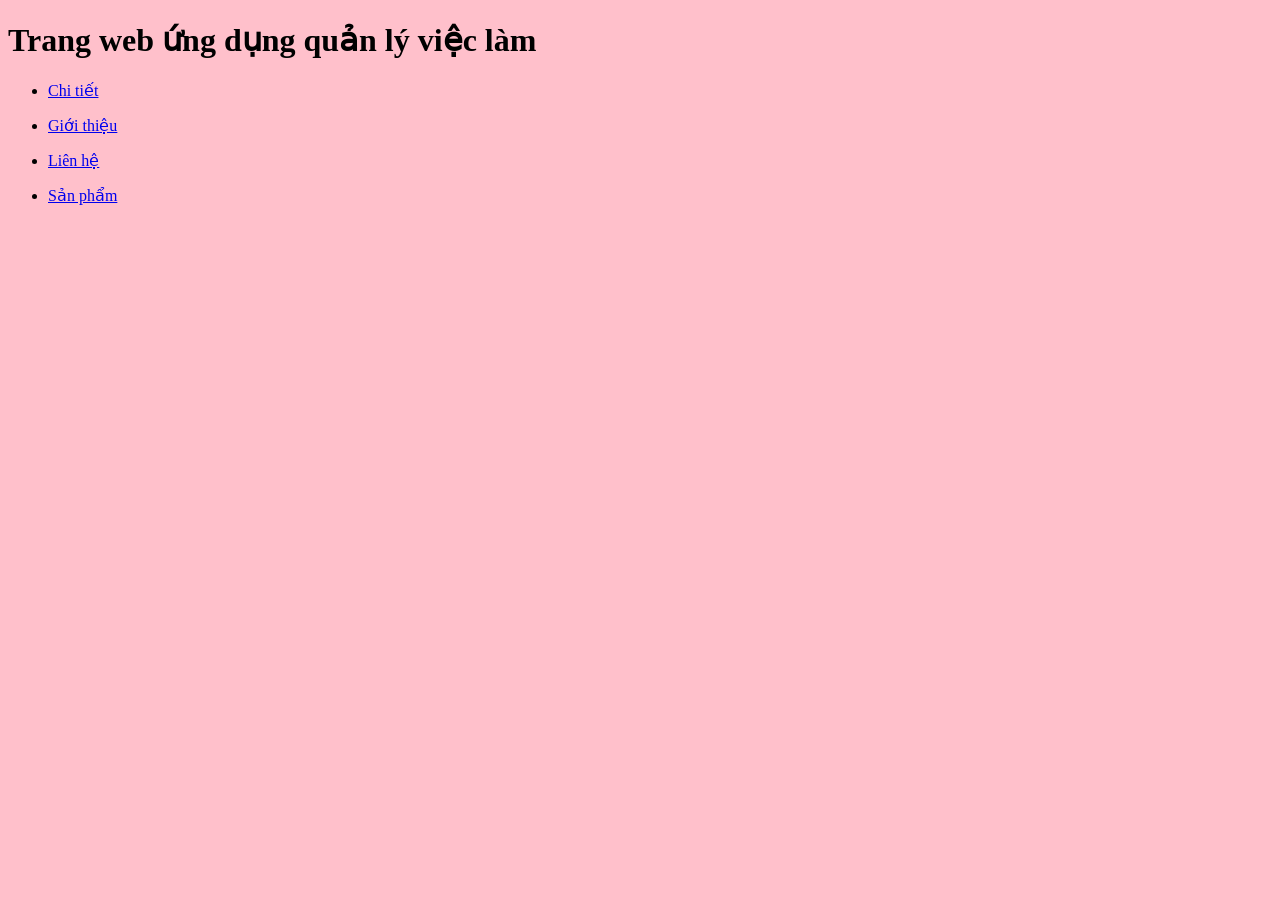
<file: index.html>
<!DOCTYPE html>
<html lang="vi">
<head>
    <meta charset="UTF-8">
    <link  rel="stylesheet" href="css/style.css">
   
    <title>Trang web ứng dụng quản lý việc làm</title>
</head>
<body>
    <div>
    <h1>Trang web ứng dụng quản lý việc làm</h1>
    <ul>
        <li><a href="html/chi-tiet.html">Chi tiết</a></li>
    </ul>
    <ul>
        <li><a href="html/gioi-thieu.html">Giới thiệu</a></li>
    </ul>
    <ul>
        <li><a href="html/lien-he.html">Liên hệ</a></li>
    </ul>
    <ul>
        <li><a href="html/san-pham.html">Sản phẩm</a></li>
    </ul>
    </div>
</body>
</html>
</file>
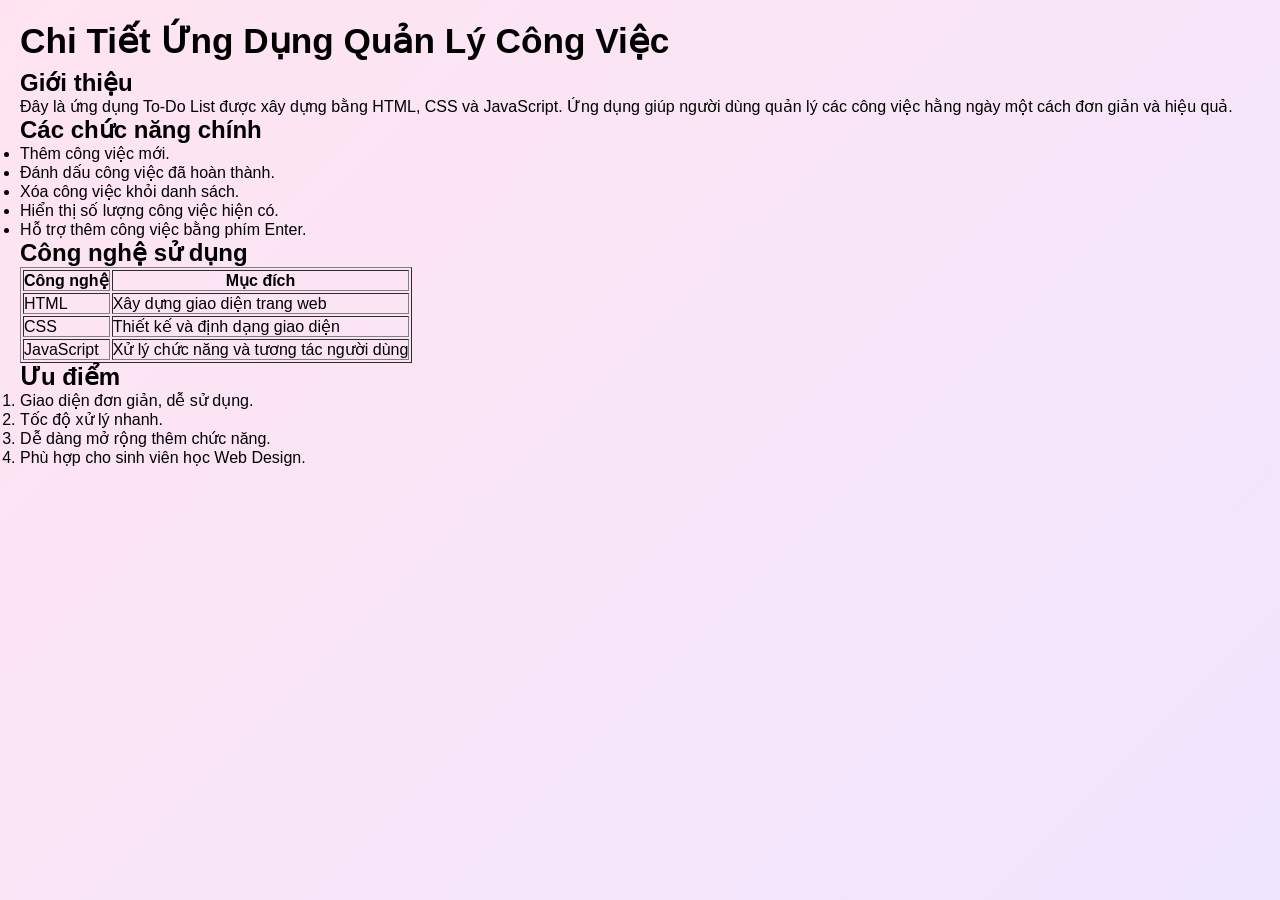
<file: html/chi-tiet.html>
<!DOCTYPE html>
<html lang="vi">
<head>
    <meta charset="UTF-8">
    <meta name="viewport" content="width=device-width, initial-scale=1.0">

    <title>Chi Tiết Ứng Dụng</title>

    <link rel="stylesheet" href="../css/style1.css">
</head>
<body>

    <h1>Chi Tiết Ứng Dụng Quản Lý Công Việc</h1>

    <h2>Giới thiệu</h2>
    <p>
        Đây là ứng dụng To-Do List được xây dựng bằng HTML, CSS và JavaScript.
        Ứng dụng giúp người dùng quản lý các công việc hằng ngày một cách đơn giản và hiệu quả.
    </p>

    <h2>Các chức năng chính</h2>
    <ul>
        <li>Thêm công việc mới.</li>
        <li>Đánh dấu công việc đã hoàn thành.</li>
        <li>Xóa công việc khỏi danh sách.</li>
        <li>Hiển thị số lượng công việc hiện có.</li>
        <li>Hỗ trợ thêm công việc bằng phím Enter.</li>
    </ul>

    <h2>Công nghệ sử dụng</h2>
    <table border="1">
        <tr>
            <th>Công nghệ</th>
            <th>Mục đích</th>
        </tr>
        <tr>
            <td>HTML</td>
            <td>Xây dựng giao diện trang web</td>
        </tr>
        <tr>
            <td>CSS</td>
            <td>Thiết kế và định dạng giao diện</td>
        </tr>
        <tr>
            <td>JavaScript</td>
            <td>Xử lý chức năng và tương tác người dùng</td>
        </tr>
    </table>

    <h2>Ưu điểm</h2>
    <ol>
        <li>Giao diện đơn giản, dễ sử dụng.</li>
        <li>Tốc độ xử lý nhanh.</li>
        <li>Dễ dàng mở rộng thêm chức năng.</li>
        <li>Phù hợp cho sinh viên học Web Design.</li>
    </ol>

    

    

</body>
</html>
</file>
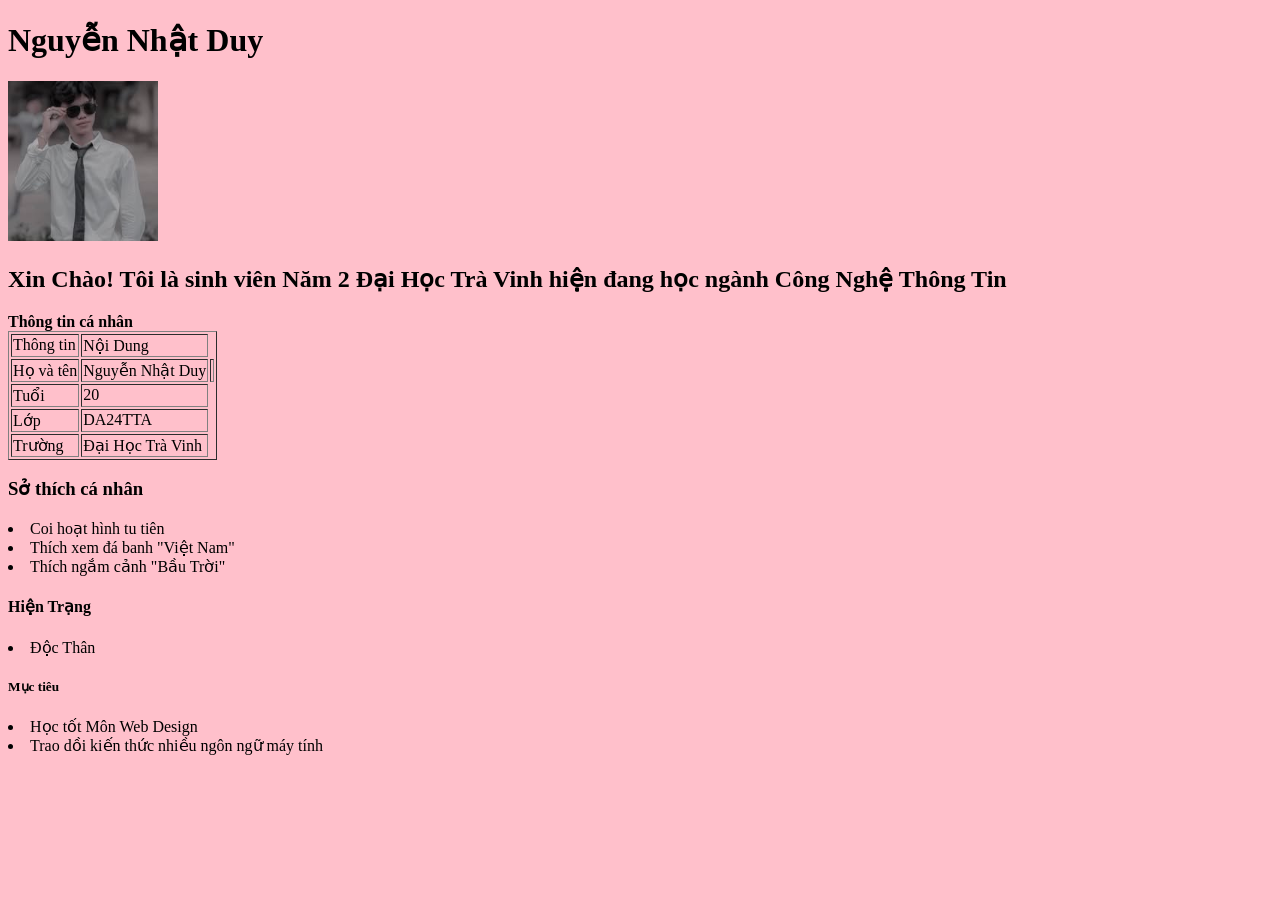
<file: html/gioi-thieu.html>
<!DOCTYPE html>


<html lang = "vi">


<head>

<title> Giới thiệu bản thân </title>


<meta charset = "utf-8">
<link rel = "stylesheet" href = "../css/style.css">


</head>



	
	<body>  
	
	<h1> Nguyễn Nhật Duy
	</h1>
		
	
 	
	<div>
	
	<img src="../assets/avatar.jpg" alt = "ảnh đại diện" style width = "150px"; height = "160px"; boder ="2">
		<h2> Xin Chào! Tôi là sinh viên Năm 2 Đại Học Trà Vinh hiện đang học ngành Công Nghệ Thông Tin </h2>
	</div>
	


	<table border = "1">
	<b>Thông tin cá nhân</b>
	<tr>
	<td>Thông tin <td>Nội Dung</td>
	</tr>

	<tr>
	<td>Họ và tên</td> <td>Nguyễn Nhật Duy<td>
	</tr>
	
	<tr>
	<td>Tuổi</td><td>20</td>
	</tr>

	<tr>  
	<td>Lớp</td><td>DA24TTA</td> 
	</tr>

	<tr>
	<td>Trường</td>		
	<td>Đại Học Trà Vinh</td>
	</tr>


	</table>
	

	<h3> Sở thích cá nhân </h3>
	

		<li> Coi hoạt hình tu tiên</li>
	

		<li> Thích xem đá banh "Việt Nam"</li>


		<li> Thích ngắm cảnh "Bầu Trời"</li>
	

		<h4> Hiện Trạng </h4>


		<li>Độc Thân</li>
	
		<h5>Mục tiêu </h5>


	<li>Học tốt Môn Web Design</li>
	
	<li>Trao dồi kiến thức nhiều ngôn ngữ máy tính</li>
	</body>

	

</html>
</file>
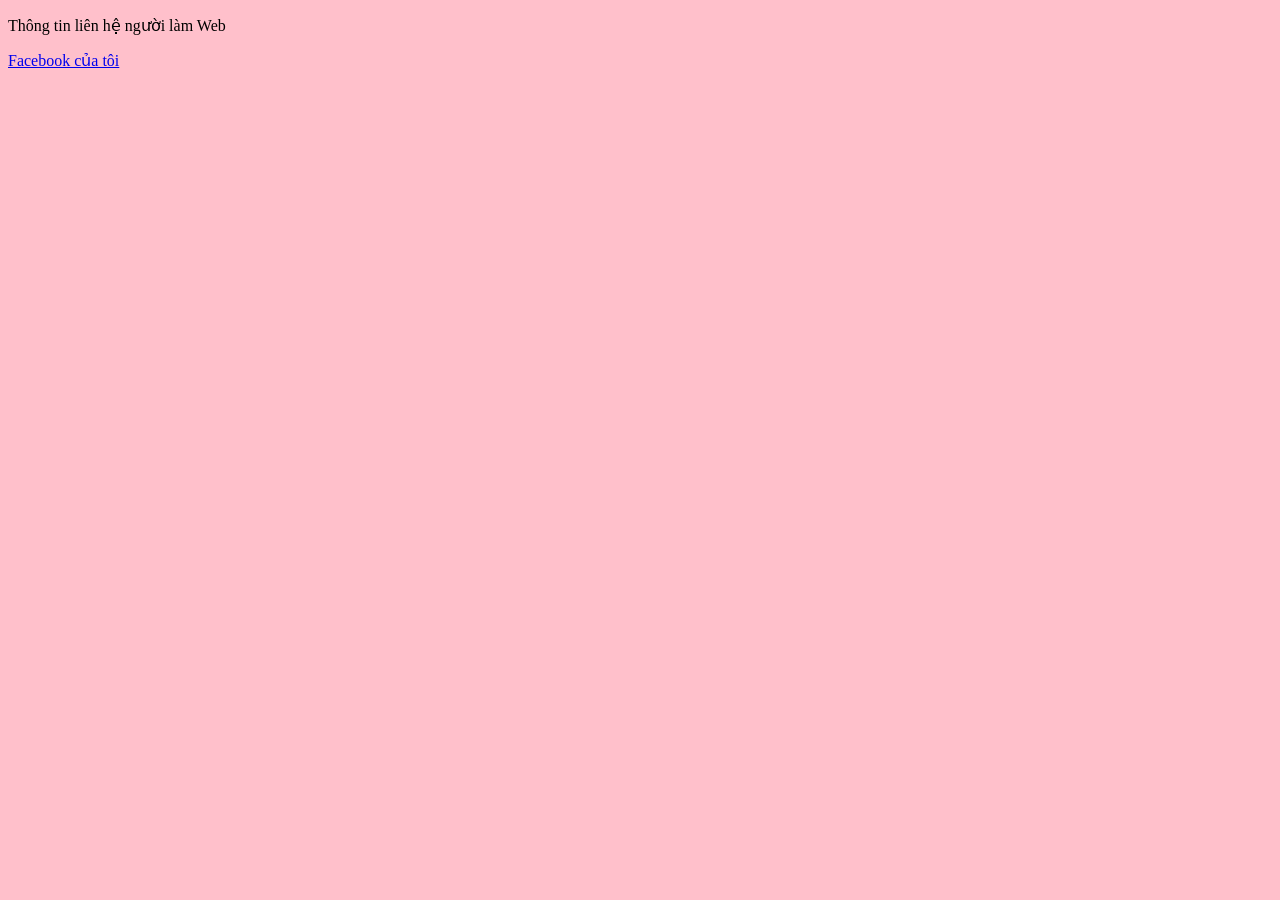
<file: html/lien-he.html>
<!DOCTYPE html>
<html lang="vi">
<head>
    <meta charset="UTF-8">
    <link  rel="stylesheet" href="../css/style.css">
   
    <title>Thông tin liên hệ người làm Web</title>
</head>
<body>
    <div>
<p>Thông tin liên hệ người làm Web</p>
<a href="https://www.facebook.com/dy.nguyen.231246/">Facebook của tôi</a>
    </div>
</body>
</html>
</file>
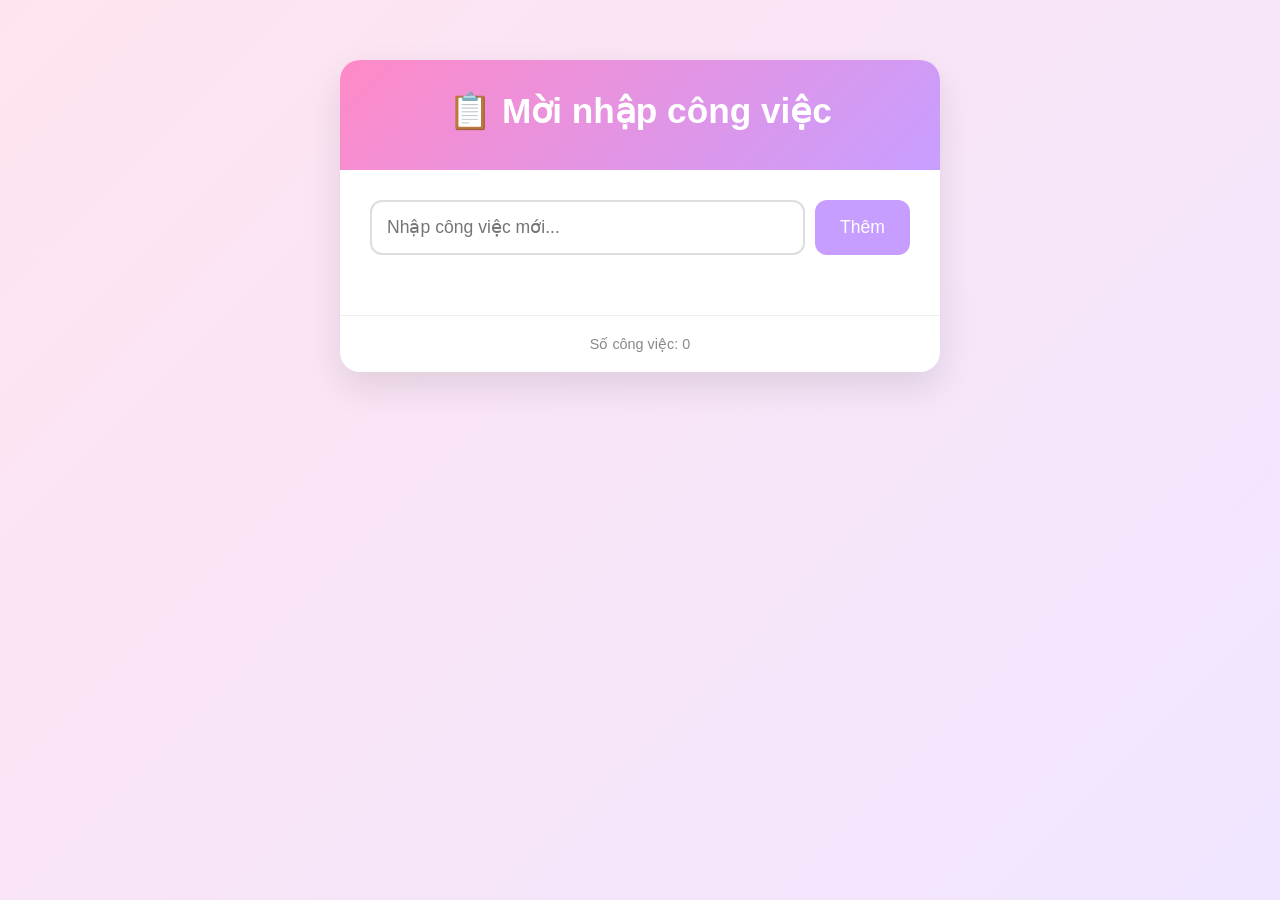
<file: html/san-pham.html>
<!DOCTYPE html>
<html lang="vi">
<head>
    <meta charset="UTF-8">
    <meta name="viewport" content="width=device-width, initial-scale=1.0">
    <title>To-Do List</title>
    <link rel="stylesheet" href="../css/style1.css">
</head>
<body>
    <div class="container">
        <header><h1>📋 Mời nhập công việc</h1></header>
        <div class="input-area">
            <input type="text" id="taskInput" placeholder="Nhập công việc mới...">
            <button id="addBtn">Thêm</button>
        </div>
        <ul class="task-list" id="taskList"></ul>
        <div class="footer">Số công việc: <span id="taskCount">0</span></div>
    </div>
    <script src="../js/script.js"></script>
</body>
</html>
</file>
<file: css/style.css>
body{
    background-color:pink;
}
</file>
<file: css/style1.css>
* {
  margin: 0;
  padding: 0;
  box-sizing: border-box;
}

body {
  font-family: 'Segoe UI', Tahoma, Geneva, Verdana, sans-serif;
  background: linear-gradient(135deg, #ffe4f0, #f0e6ff);
  min-height: 100vh;
  padding: 20px;
}

.container {
  max-width: 600px;
  margin: 40px auto;
  background: white;
  border-radius: 20px;
  box-shadow: 0 15px 35px rgba(0, 0, 0, 0.1);
  overflow: hidden;
}

header {
  background: linear-gradient(135deg, #ff8ac7, #c79eff);
  color: white;
  padding: 30px;
  text-align: center;
}

h1 {
  font-size: 2.2rem;
  margin-bottom: 8px;
}

.input-area {
  padding: 30px;
  background: #fff;
  display: flex;
  gap: 10px;
}

input {
  flex: 1;
  padding: 15px;
  font-size: 1.1rem;
  border: 2px solid #ddd;
  border-radius: 12px;
  outline: none;
  transition: all 0.3s;
}

input:focus {
  border-color: #c79eff;
}

button {
  padding: 15px 25px;
  background: #c79eff;
  color: white;
  border: none;
  border-radius: 12px;
  font-size: 1.1rem;
  cursor: pointer;
  transition: all 0.3s;
}

button:hover {
  background: #b38aff;
  transform: translateY(-2px);
}

.task-list {
  list-style: none;
  padding: 0 30px 30px;
  max-height: 500px;
  overflow-y: auto;
}

.task-item {
  background: #f9f9f9;
  padding: 15px 20px;
  margin-bottom: 12px;
  border-radius: 12px;
  display: flex;
  align-items: center;
  gap: 12px;
  transition: all 0.3s;
  border: 1px solid #eee;
}

.task-item.completed {
  opacity: 0.7;
  background: #f0f0f0;
}

.task-item.completed span {
  text-decoration: line-through;
  color: #888;
}

.task-text {
  flex: 1;
  font-size: 1.1rem;
}

.delete-btn {
  background: #ff6b6b;
  padding: 8px 14px;
  font-size: 0.9rem;
  color: white;
  border: none;
  border-radius: 8px;
  cursor: pointer;
}

.delete-btn:hover {
  background: #ff5252;
}

.footer {
  text-align: center;
  padding: 20px;
  color: #888;
  font-size: 0.9rem;
  border-top: 1px solid #eee;
}

/* Scrollbar */
.task-list::-webkit-scrollbar {
  width: 6px;
}
.task-list::-webkit-scrollbar-thumb {
  background: #c79eff;
  border-radius: 10px;
}
</file>
